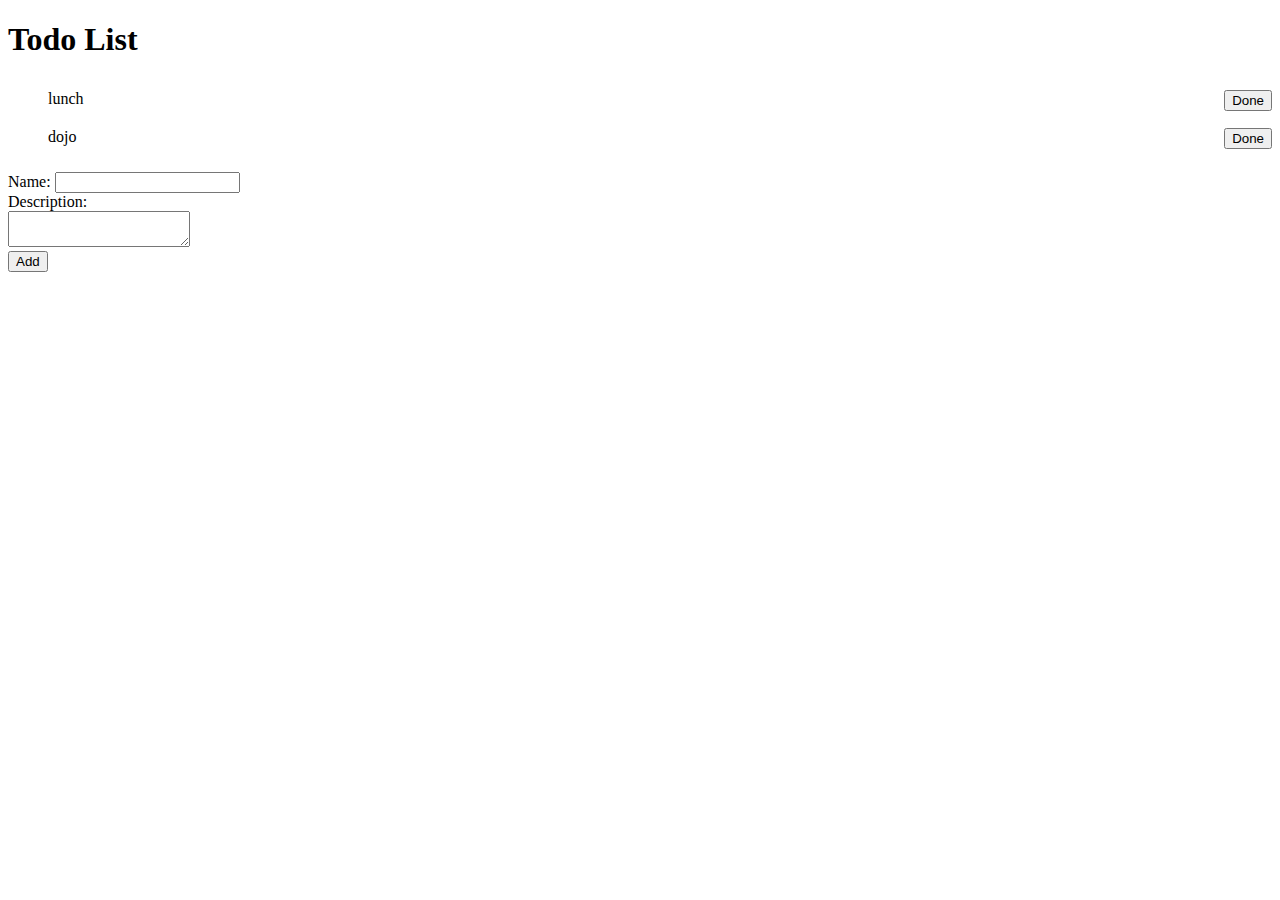
<file: todo-list-vanilla/index.html>
<!DOCTYPE html>
<html>

<head>
    <script src="todocontroller.js"></script>
    <style>
        #todos {
            list-style-type: none;
        }
        
        .todo-item {
            padding-top: 10px;
            padding-bottom: 10px;
            vertical-align: middle;
        }
        
        .todo-item span {
            cursor: pointer;
        }
        
        .todo-item input {
            float: right;
        }
        
        .todo-item.done {
            background-color: lightgrey;
        }
        
        .hidden {
            display: none;
        }
    </style>
</head>

<body onload="todocontroller.init()">
    <h1>Todo List</h1>
    <ul id="todos">
    </ul>
    <form>
        Name: <input type="text" id="todo-name"><br> Description:
        <br>
        <textarea id="todo-description"></textarea><br>

        <input type="button" id="add-button" value="Add"></input>

    </form>
</body>

</html>
</file>
